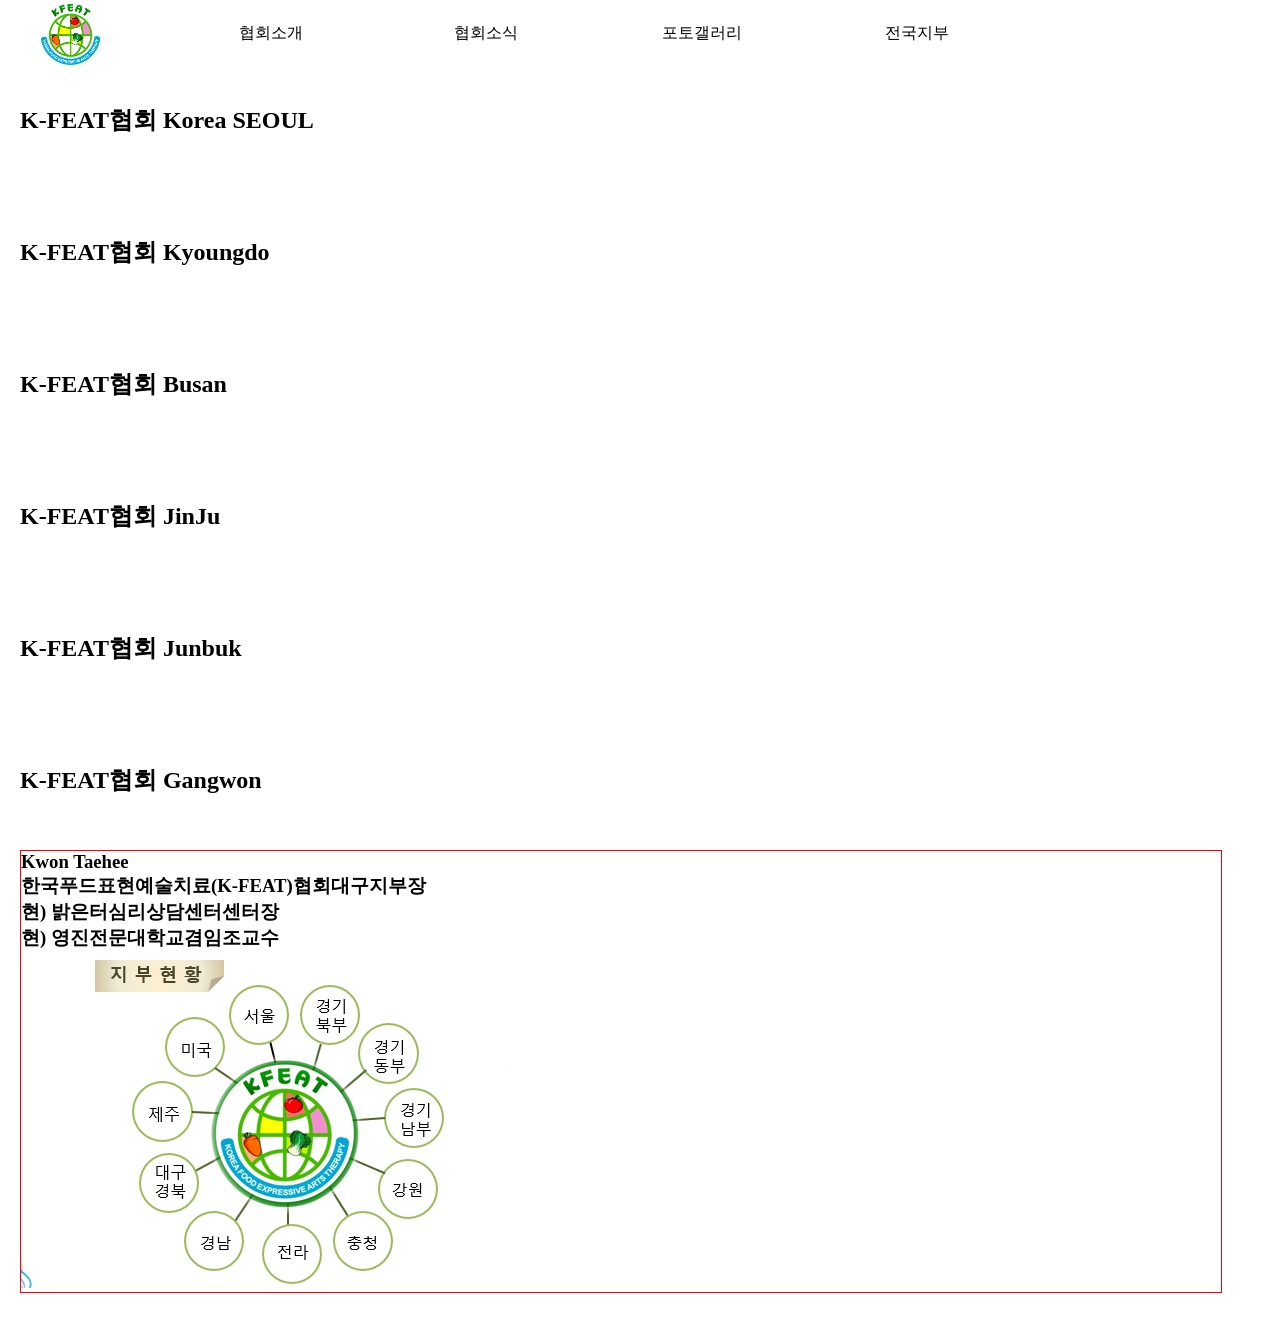
<file: nationwide branches.html>
<!doctype html>
<html lang="en">
  <head>
    <meta charset="UTF-8" />
    <meta name="viewport" content="width=device-width, initial-scale=1.0" />
    <title>Document</title>
    <link rel="stylesheet" href="css/nationwide branches.css" />
  </head>
  <body>
    <header>
      <div class="on">
        <div class="first">
          <h1>
            <a href="index.html">
              <img src="img/logo.png" />
            </a>
          </h1>
        </div>
        <nav>
          <ul>
            <li>
              <a href="about.html">협회소개</a>
            </li>
            <li>
              <a href="">협회소식</a>
            </li>

            <li>
              <a href="">포토갤러리</a>
            </li>
            <li><a href="Nationwide branches.html">전국지부</a></li>
            <li>
              <a href="#"><i class="fa-solid fa-bars"></i></a>
            </li>
          </ul>
        </nav>
      </div>
    </header>
    <div id="container">
      <section class="con01">
        <ul>
          <li><h2>K-FEAT협회 Korea SEOUL</h2></li>
          <li><h2>K-FEAT협회 Kyoungdo</h2></li>
          <li><h2>K-FEAT협회 Busan</h2></li>
          <li><h2>K-FEAT협회 JinJu</h2></li>
          <li><h2>K-FEAT협회 Junbuk</h2></li>
          <li><h2>K-FEAT협회 Gangwon</h2></li>
        </ul>
      </section>
      <section class="con02">
        <div class="text">
          <div class="taechee">
            <h3>
              Kwon Taehee<br />한국푸드표현예술치료(K-FEAT)협회대구지부장<br />
              현) 밝은터심리상담센터센터장<br />
              현) 영진전문대학교겸임조교수
            </h3>
          </div>
          <div class="img">
            <img src="img/feat.png" />
          </div>
        </div>
      </section>
    </div>
  </body>
</html>
</file>
<file: css/nationwide branches.css>
* {
  margin: 0px;
  padding: 0px;
}
ul {
  list-style: none;
}
a {
  color: inherit;
  text-decoration: inherit;
}
@media (min-width: 1220px) {
  /* heaher */
  header {
    width: 100%;
    margin: 0px auto;
    background-color: #fff;
    position: fixed;
    z-index: 10;
  }
  header .on {
    display: flex;
    width: 1200px;
    margin: 0px auto;
    height: 65px;
  }
  header ul {
    display: flex;

    align-items: center;
    height: 65px;
    width: 1077px;
    text-align: center;
  }

  header ul li {
    /* border: 1px solid red; */
    width: 1077px;
    height: 100%;
    line-height: 65px;
  }
  header img {
    width: 50%;
  }

  /* .con01 */
  .con01 {
    width: 100%;
    height: 800px;
  }
  .con01 ul {
    /* border: 1px solid red; */
    height: 100vh;
    display: flex;
    flex-direction: column;
    justify-content: center;
    height: 100vh;
  }
  .con01 ul h2 {
    margin: 50px 20px;
  }
  /* con02 */
  #container .con02 {
    border: 1px solid red;
    width: 1200px;
    margin: 50px 20px;
  }
}
</file>
